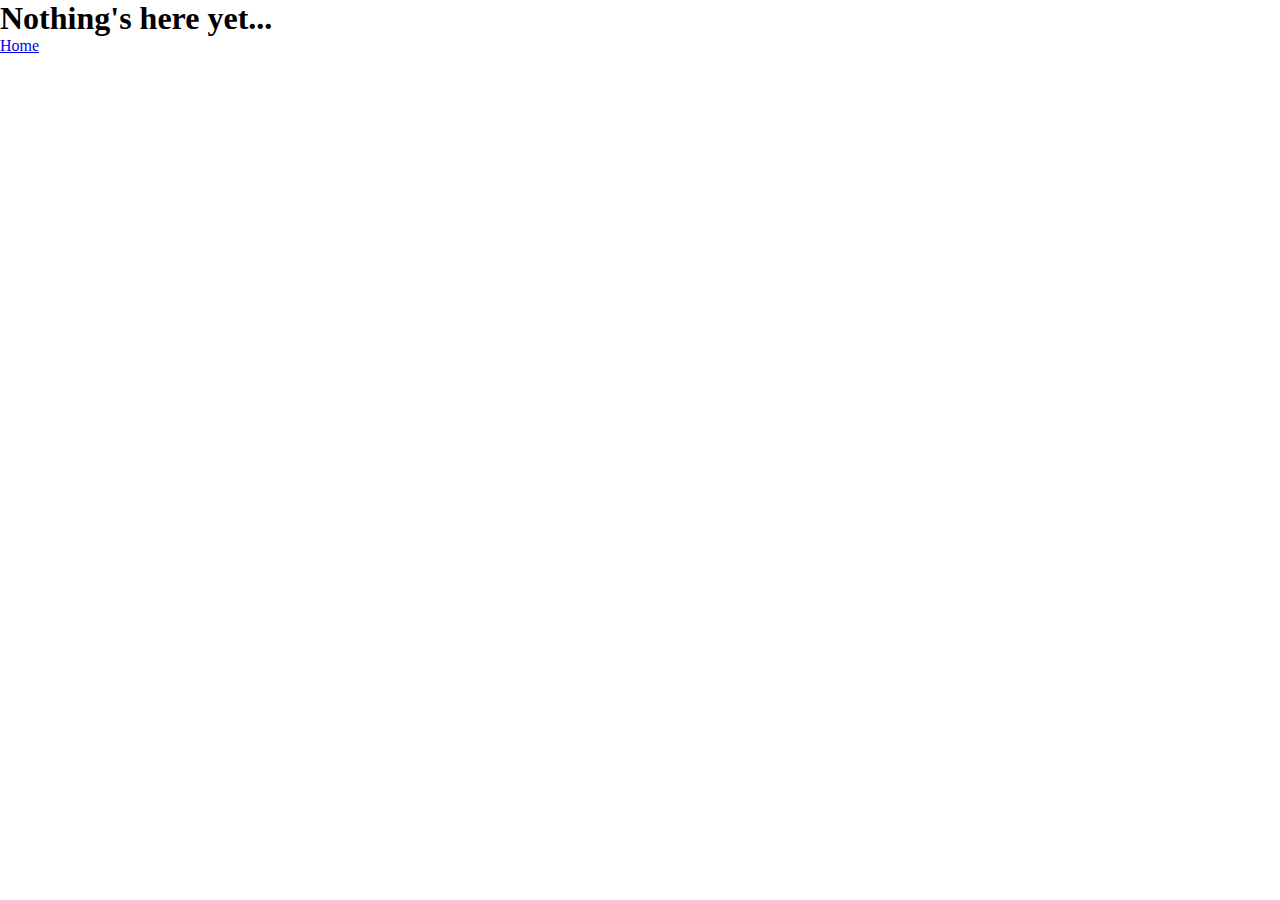
<file: user_abhix86.html>
<!DOCTYPE html>
<html lang="en">
<head>
    <meta charset="UTF-8">
    <meta name="viewport" content="width=device-width, initial-scale=1.0">
    <link rel="stylesheet" href="styles.css">
    <link rel="preconnect" href="https://fonts.googleapis.com">
    <link rel="preconnect" href="https://fonts.gstatic.com" crossorigin>
    <link href="https://fonts.googleapis.com/css2?family=Roboto:ital,wght@0,100..900;1,100..900&display=swap" rel="stylesheet">
    <title>Abhinash Singh</title>
</head>
<body>
    <main>
        <section>
            <h1>Nothing's here yet...</h1>
            <div class="bttn">
            <a class="button" href="index.html">Home</a>
            </div>
        </section>
    </main>
</body>
</html>
</file>
<file: styles.css>
*{
    margin: 0;
    padding: 0;
}
body{
    box-sizing: border-box;
}
</file>
